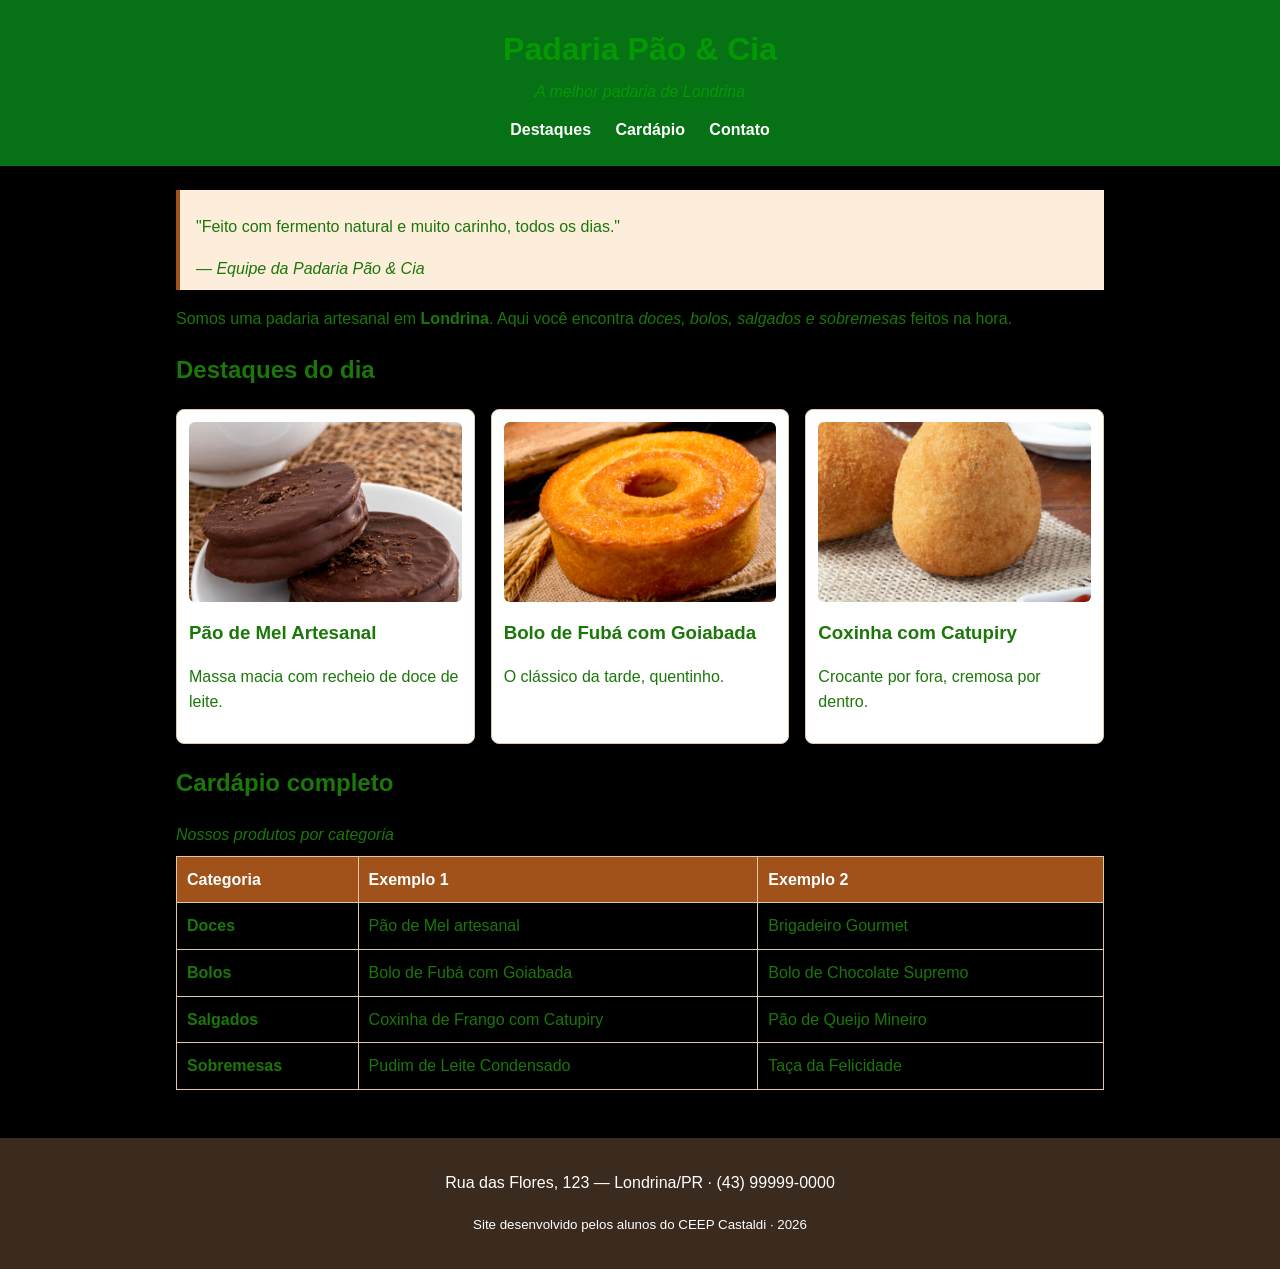
<file: index.html>
<!DOCTYPE html>
<html lang="pt-BR">
<head>
    <meta charset="UTF-8">
    <meta name="viewport" content="width=device-width, initial-scale=1.0">
    <title>Padaria em Londrina</title>
    <link rel="stylesheet" href="style.css">
</head>
<body>

    <!-- CABEÇALHO: identidade + menu de navegação -->
    <header class="cabecalho">
        <h1>Padaria Pão &amp; Cia</h1>
        <p class="subtitulo">A melhor padaria de Londrina</p>
        <nav class="menu">
            <a href="destaques.html">Destaques</a>
            <a href="Cardapio.html">Cardápio</a>
            <a href="#contato">Contato</a>
        </nav>
    </header>

    <main>

        <!-- APRESENTAÇÃO: tags de autoria (blockquote, cite, strong, em) -->
        <section class="intro">
            <blockquote>
                <p>"Feito com fermento natural e muito carinho, todos os dias."</p>
                <cite>— Equipe da Padaria Pão &amp; Cia</cite>
            </blockquote>
            <p>Somos uma padaria artesanal em <strong>Londrina</strong>. Aqui você encontra
               <em>doces, bolos, salgados e sobremesas</em> feitos na hora.</p>
        </section>

        <!-- DESTAQUES: cards em Flexbox -->
        <section id="destaques" class="destaques">
            <h2>Destaques do dia</h2>
            <div class="cards">
                <article class="card">
                    <!-- Troque a URL abaixo pelo caminho da sua foto: src="img/pao-de-mel.jpg" -->
                    <img src="Captura de tela_2026-08-06_09-33-58.png" alt="Pão de mel artesanal coberto com chocolate">
                    <h3>Pão de Mel Artesanal</h3>
                    <p>Massa macia com recheio de doce de leite.</p>
                </article>
                <article class="card">
                    <img src="Captura de tela_2026-08-27_09-15-46.png" alt="Fatia de bolo de fubá com goiabada">
                    <h3>Bolo de Fubá com Goiabada</h3>
                    <p>O clássico da tarde, quentinho.</p>
                </article>
                <article class="card">
                    <img src="Captura de tela_2026-08-27_09-16-32.png" alt="Coxinha de frango com catupiry">
                    <h3>Coxinha com Catupiry</h3>
                    <p>Crocante por fora, cremosa por dentro.</p>
                </article>
            </div>
        </section>

        <!-- CARDÁPIO: a tabela original, agora semântica e estilizada -->
        <section id="cardapio" class="cardapio">
            <h2>Cardápio completo</h2>
            <table class="tabela-cardapio">
                <caption>Nossos produtos por categoria</caption>
                <thead>
                    <tr>
                        <th scope="col">Categoria</th>
                        <th scope="col">Exemplo 1</th>
                        <th scope="col">Exemplo 2</th>
                    </tr>
                </thead>
                <tbody>
                    <tr>
                        <td><strong>Doces</strong></td>
                        <td>Pão de Mel artesanal</td>
                        <td>Brigadeiro Gourmet</td>
                    </tr>
                    <tr>
                        <td><strong>Bolos</strong></td>
                        <td>Bolo de Fubá com Goiabada</td>
                        <td>Bolo de Chocolate Supremo</td>
                    </tr>
                    <tr>
                        <td><strong>Salgados</strong></td>
                        <td>Coxinha de Frango com Catupiry</td>
                        <td>Pão de Queijo Mineiro</td>
                    </tr>
                    <tr>
                        <td><strong>Sobremesas</strong></td>
                        <td>Pudim de Leite Condensado</td>
                        <td>Taça da Felicidade</td>
                    </tr>
                </tbody>
            </table>
        </section>

    </main>

    <!-- RODAPÉ -->
    <footer id="contato" class="rodape">
        <p>Rua das Flores, 123 — Londrina/PR · (43) 99999-0000</p>
        <p><small>Site desenvolvido pelos alunos do CEEP Castaldi · 2026</small></p>
    </footer>

</body>
</html>
</file>
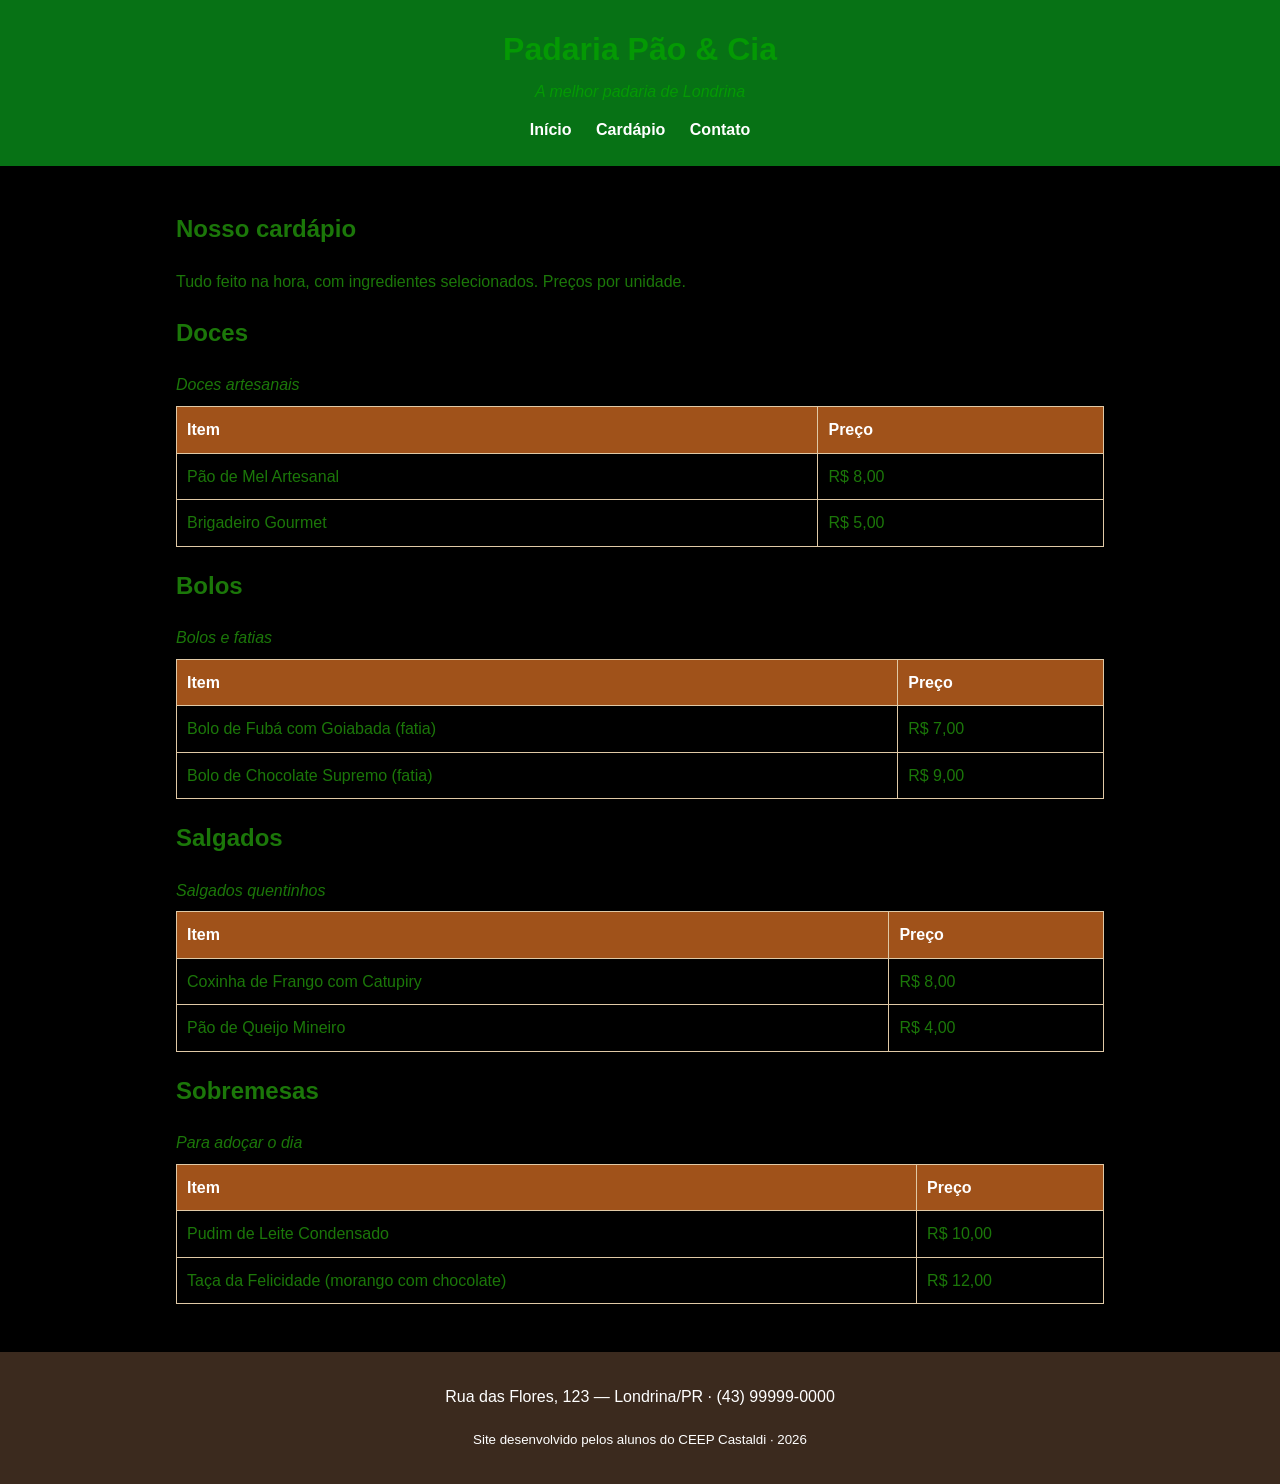
<file: Cardapio.html>
<!DOCTYPE html>
<html lang="pt-BR">
<head>
    <meta charset="UTF-8">
    <meta name="viewport" content="width=device-width, initial-scale=1.0">
    <title>Cardápio — Padaria Pão &amp; Cia</title>
    <!-- Mesma folha de estilo do index.html: a página já nasce estilizada -->
    <link rel="stylesheet" href="style.css">
</head>
<body>

    <!-- CABEÇALHO: igual ao do index, com o menu ligando as páginas -->
    <header class="cabecalho">
        <h1>Padaria Pão &amp; Cia</h1>
        <p class="subtitulo">A melhor padaria de Londrina</p>
        <nav class="menu">
            <a href="index.html">Início</a>
            <a href="Cardapio.html">Cardápio</a>
            <a href="index.html#contato">Contato</a>
        </nav>
    </header>

    <main>

        <section class="intro">
            <h2>Nosso cardápio</h2>
            <p>Tudo feito na hora, com ingredientes selecionados. Preços por unidade.</p>
        </section>

        <!-- DOCES -->
        <section class="cardapio">
            <h2>Doces</h2>
            <table class="tabela-cardapio">
                <caption>Doces artesanais</caption>
                <thead>
                    <tr>
                        <th scope="col">Item</th>
                        <th scope="col">Preço</th>
                    </tr>
                </thead>
                <tbody>
                    <tr><td>Pão de Mel Artesanal</td><td>R$ 8,00</td></tr>
                    <tr><td>Brigadeiro Gourmet</td><td>R$ 5,00</td></tr>
                </tbody>
            </table>
        </section>

        <!-- BOLOS -->
        <section class="cardapio">
            <h2>Bolos</h2>
            <table class="tabela-cardapio">
                <caption>Bolos e fatias</caption>
                <thead>
                    <tr>
                        <th scope="col">Item</th>
                        <th scope="col">Preço</th>
                    </tr>
                </thead>
                <tbody>
                    <tr><td>Bolo de Fubá com Goiabada (fatia)</td><td>R$ 7,00</td></tr>
                    <tr><td>Bolo de Chocolate Supremo (fatia)</td><td>R$ 9,00</td></tr>
                </tbody>
            </table>
        </section>

        <!-- SALGADOS -->
        <section class="cardapio">
            <h2>Salgados</h2>
            <table class="tabela-cardapio">
                <caption>Salgados quentinhos</caption>
                <thead>
                    <tr>
                        <th scope="col">Item</th>
                        <th scope="col">Preço</th>
                    </tr>
                </thead>
                <tbody>
                    <tr><td>Coxinha de Frango com Catupiry</td><td>R$ 8,00</td></tr>
                    <tr><td>Pão de Queijo Mineiro</td><td>R$ 4,00</td></tr>
                </tbody>
            </table>
        </section>

        <!-- SOBREMESAS -->
        <section class="cardapio">
            <h2>Sobremesas</h2>
            <table class="tabela-cardapio">
                <caption>Para adoçar o dia</caption>
                <thead>
                    <tr>
                        <th scope="col">Item</th>
                        <th scope="col">Preço</th>
                    </tr>
                </thead>
                <tbody>
                    <tr><td>Pudim de Leite Condensado</td><td>R$ 10,00</td></tr>
                    <tr><td>Taça da Felicidade (morango com chocolate)</td><td>R$ 12,00</td></tr>
                </tbody>
            </table>
        </section>

    </main>

    <footer class="rodape">
        <p>Rua das Flores, 123 — Londrina/PR · (43) 99999-0000</p>
        <p><small>Site desenvolvido pelos alunos do CEEP Castaldi · 2026</small></p>
    </footer>

</body>
</html>
</file>
<file: style.css>
/* =========================================================
   PADARIA PÃO & CIA — CSS do Encontro 1
   Paleta com contraste aprovado no padrão WCAG AA
   ========================================================= */

/* box-sizing: a largura já inclui padding e borda (Box Model) */
* {
    box-sizing: border-box;
}

body {
    font-family: Arial, Helvetica, sans-serif;
    line-height: 1.6;
    margin: 0;
    color: #1b7709;             /* marrom escuro (texto) */
    background-color: #000000;  /* creme (fundo) */
}

/* ===== Cabeçalho ===== */
.cabecalho {
    background-color: #077215;  /* âmbar escuro — texto branco tem contraste AA */
    color: #049904;
    text-align: center;
    padding: 24px 16px;
}

.cabecalho h1 {
    margin: 0;
}

.subtitulo {
    margin: 4px 0 12px;
    font-style: italic;
}

.menu a {
    color: #FFFFFF;
    text-decoration: none;
    margin: 0 10px;
    font-weight: bold;
}

.menu a:hover {
    text-decoration: underline;
}

/* ===== Área central ===== */
main {
    max-width: 960px;
    margin: 0 auto;    /* centraliza a página */
    padding: 24px 16px;
}

blockquote {
    border-left: 4px solid #A0521A;
    margin: 0 0 16px;
    padding: 8px 16px;
    background-color: #FDEEDC;
}

/* ===== Cards de destaque (Flexbox) ===== */
.cards {
    display: flex;         /* coloca os cards lado a lado */
    flex-wrap: wrap;       /* quebra a linha em telas menores */
    gap: 16px;             /* espaço entre os cards */
}

.card {
    flex: 1 1 250px;       /* cresce, encolhe, largura base 250px */
    border: 1px solid #E0C9A6;
    border-radius: 8px;
    padding: 12px;
    background-color: #FFFFFF;
}

.card img {
    width: 100%;
    height: 180px;
    object-fit: cover;     /* recorta a imagem sem deformar */
    border-radius: 6px;
}

.card h3 {
    margin: 8px 0 4px;
}

/* ===== Tabela do cardápio ===== */
.tabela-cardapio {
    width: 100%;
    border-collapse: collapse;   /* junta as bordas das células */
    margin-top: 8px;
}

.tabela-cardapio caption {
    text-align: left;
    font-style: italic;
    margin-bottom: 8px;
}

.tabela-cardapio th,
.tabela-cardapio td {
    border: 1px solid #E0C9A6;
    padding: 10px;
    text-align: left;
}

.tabela-cardapio thead {
    background-color: #A0521A;
    color: #FFFFFF;
}

/* ===== Rodapé ===== */
.rodape {
    background-color: #3B2A1E;
    color: #FFFFFF;
    text-align: center;
    padding: 16px;
    margin-top: 24px;
}
</file>
